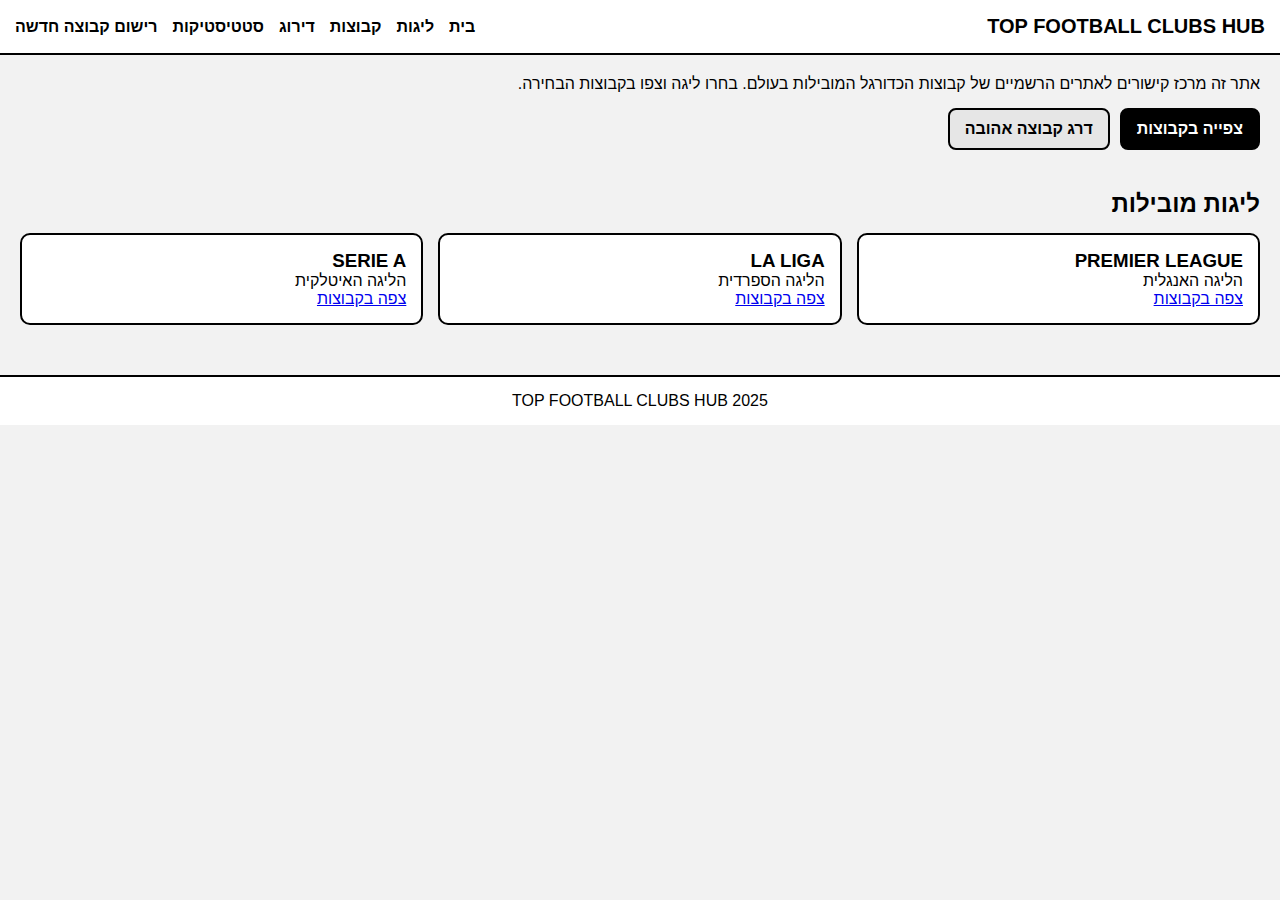
<file: index.html>
<!doctype html>
<html lang="he" dir="rtl">
<head>
  <meta charset="utf-8">
  <meta name="viewport" content="width=device-width, initial-scale=1">
  <title>Top Football Clubs Hub</title>

  <link rel="stylesheet" href="CSS/style.css">
</head>

<body>

<!-- ===== Header ===== -->
<header class="header">
  <nav class="nav">
    <h1 class="logo">TOP FOOTBALL CLUBS HUB</h1>

    <ul class="menu">
      <li ><a class="a" href="index.html">בית</a></li>
      <li><a class="a" href="#" title="עדיין לא מומש">ליגות</a></li>

      <!-- כרגע נשים "קבוצות" לליגה אחת (Premier) כדי שיהיה עובד -->
      <li><a class="a" href="INCLUDE/teams_premierlegue.html">קבוצות</a></li>

      <li><a class="a" href="#" title="עדיין לא מומש">דירוג</a></li>
      <li><a class="a" href="#" title="עדיין לא מומש">סטטיסטיקות</a></li>
      <li><a class="a" href="INCLUDE/suggest_team.html">רישום קבוצה חדשה</a></li>
    </ul>
  </nav>
</header>

<!-- ===== Main ===== -->
<main>

  <!-- Intro -->
  <section class="container intro">
    <p>
      אתר זה מרכז קישורים לאתרים הרשמיים של קבוצות הכדורגל המובילות בעולם.
      בחרו ליגה וצפו בקבוצות הבחירה.
    </p>

    <div class="buttons">
      <!-- במקום teams.html: -->
      <a href="INCLUDE/teams_premierlegue.html" class="btn primary">צפייה בקבוצות</a>

      <!-- עדיין לא נבנה, אז לא כפתור "מת" -->
      <span class="btn secondary" title="עדיין לא מומש">דרג קבוצה אהובה</span>
    </div>
  </section>

  <!-- Leagues -->
  <section class="container leagues">
    <h2>ליגות מובילות</h2>

    <div class="cards">
      <article class="card">
        <h3>PREMIER LEAGUE</h3>
        <p>הליגה האנגלית</p>
        <a href="INCLUDE/teams_premierlegue.html">צפה בקבוצות</a>
      </article>

      <article class="card">
        <h3>LA LIGA</h3>
        <p>הליגה הספרדית</p>
        <a href="INCLUDE/teams_laliga.html">צפה בקבוצות</a>
      </article>

      <article class="card">
        <h3>SERIE A</h3>
        <p>הליגה האיטלקית</p>
        <a href="INCLUDE/teams_seriaA.html">צפה בקבוצות</a>
      </article>
    </div>
  </section>

</main>

<!-- ===== Footer ===== -->
<footer class="footer">
  TOP FOOTBALL CLUBS HUB 2025
</footer>

</body>
</html>
</file>
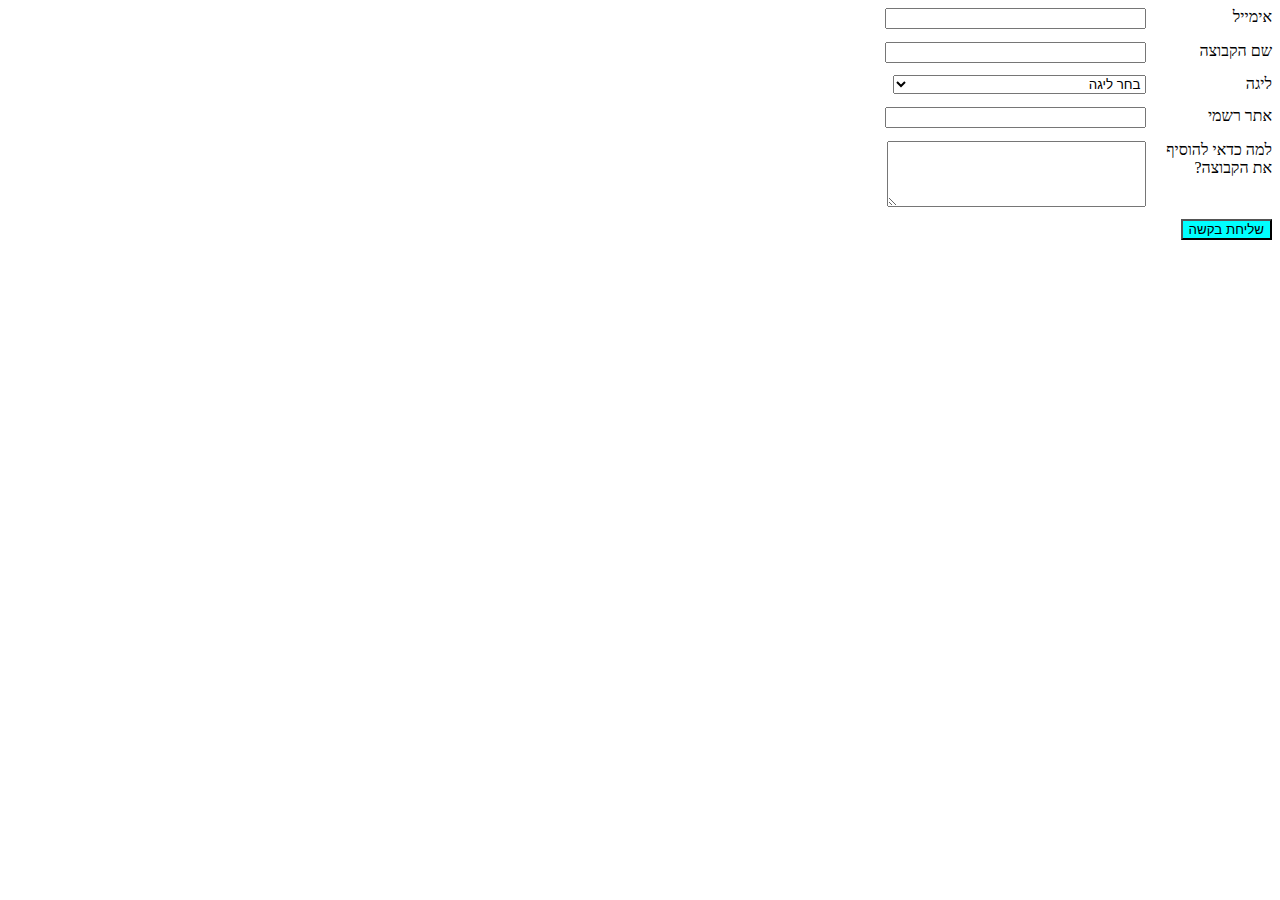
<file: INCLUDE/suggest_team.html>
<!doctype html>
<html lang="he" dir="rtl">

<head>
  <meta charset="utf-8">
  <meta name="viewport" content="width=device-width, initial-scale=1">
  <title>בקשת רישום קבוצה חדשה</title>

  
  <link rel="stylesheet" href="../CSS/suggest_team.css">
</head>

<body>

<form id="teamForm" action="save_suggest.php" method="post">

  <div class="form-row">
    <label class="dl">אימייל</label>
    <input class="d_pakad" type="email" id="email" name="email" >
  </div>

  <div class="form-row">
    <label class="dl">שם הקבוצה</label>
    <input class="d_pakad" type="text" id="team_name" name="team_name" >
  </div>

  <div class="form-row">
    <label class="dl">ליגה</label>
    <select class="d_pakad" name="league" required>
      <option value="">בחר ליגה</option>
      <option value="Premier League">Premier League</option>
      <option value="La Liga">La Liga</option>
      <option value="Serie A">Serie A</option>
      <option value="Other">אחרת</option>
    </select>
  </div>

  <div class="form-row">
    <label class="dl">אתר רשמי</label>
    <!-- ולידציה רגילה 1 -->
    <input class="d_pakad"
           type="url"
           name="official_url"
           required
           pattern="https://.*">
  </div>

  <div class="form-row">
    <label class="dl">למה כדאי להוסיף את הקבוצה?</label>
    <!-- ולידציה רגילה 2 -->
    <textarea class="d_pakad"
              name="reason"
              rows="4"
              required
              minlength="10"></textarea>
  </div>

  <div class="form-row">
    <button type="submit" id="sendBtn">שליחת בקשה</button>
  </div>

</form>

<p id="msg"></p>


<script src="../JS/suggest_team.js"></script>

</body>
</html>
</file>
<file: CSS/suggest_team.css>
.form-row{display: flex;margin-bottom: 1%;}
.dl{width: 10%;}
.d_pakad{width: 20%;
}
button{ background-color: aqua;}
.error { color: red; font-weight: bold; }
.success { color: green; font-weight: bold; }
</file>
<file: CSS/style.css>
/* ===== Reset בסיסי ===== */
* {
  box-sizing: border-box;
  margin: 0;
  padding: 0;
}

body {
  font-family: Arial, Helvetica, sans-serif;
  direction: rtl;
  background-color: #f2f2f2;
  color: #000;
}

/* ===== Header & Nav ===== */
.header {
  background-color: #ffffff;
  border-bottom: 2px solid #000;
}

.nav {
  display: flex;
  justify-content: space-between;
  align-items: center;
  padding: 15px;
}

.logo {
  font-size: 20px;
}

.menu {
  list-style: none;
  display: flex;
  gap: 15px;
}

 .a {
  text-decoration: none;
  color: #000;
  font-weight: bold;
}

/* ===== Containers ===== */
.container {
  padding: 20px;
}

/* ===== Buttons ===== */
.buttons {
  display: flex;
  gap: 10px;
  flex-wrap: wrap;
  margin-top: 15px;
}

.btn {
  display: inline-block;
  padding: 10px 15px;
  border: 2px solid #000;
  border-radius: 8px;
  text-decoration: none;
  font-weight: bold;
  background-color: #fff;
  color: #000;
}

.btn.primary {
  background-color: #000;
  color: #fff;
}

.btn.secondary {
  background-color: #e6e6e6;
  color: #000;
}

/* ===== Cards (ליגות / קבוצות) ===== */
.cards {
  display: flex;
  gap: 15px;
  flex-wrap: wrap;
  margin-top: 15px;
}

.card,
.team-card {
  border: 2px solid #000;
  border-radius: 10px;
  padding: 15px;
  background-color: #fff;
  flex: 1;
  min-width: 220px;
}

/* ===== Team page ===== */
.team-layout {
  display: flex;
  gap: 20px;
  flex-wrap: wrap;
  margin-top: 15px;
}

.team-img {
  width: 220px;
  max-width: 100%;
  border: 2px solid #000;
  border-radius: 10px;
}

.team-info {
  flex: 1;
  min-width: 220px;
}

.team-list {
  list-style: none;
  margin-top: 10px;
  padding: 10px;
  border: 2px solid #000;
  border-radius: 10px;
}

/* ===== Footer ===== */
.footer {
  text-align: center;
  padding: 15px;
  border-top: 2px solid #000;
  margin-top: 30px;
  background-color: #ffffff;
}

/* ===== Responsive ===== */
@media (max-width: 600px) {
  .nav {
    flex-direction: column;
    gap: 10px;
  }

  .menu {
    flex-direction: column;
    align-items: center;
  }

  .team-layout {
    flex-direction: column;
  }
}
/* ===== Premier League (Grid) ===== */

/* ===== Premier League עיצוב ייחודי ===== */

.pl-header {
  text-align: center;
  margin-bottom: 20px;
  color: white;
  background-color: #3a0f4f; /* סגול כהה */
  padding: 15px;
  border-radius: 10px;
}

.pl-card {
  background-color: #f2e6ff; /* סגול בהיר */
  transition: 0.3s;
}

.pl-card:hover {
  background-color: #d9b3ff;
  transform: scale(1.05);
}
/* ===== Premier League עיצוב ייחודי ===== */

.pl-header {
  text-align: center;
  margin-bottom: 20px;
  color: white;
  background-color: #3a0f4f; /* סגול כהה */
  padding: 15px;
  border-radius: 10px;
}

.pl-card {
  background-color: #f2e6ff; /* סגול בהיר */
  transition: 0.3s;
}

.pl-card:hover {
  background-color: #d9b3ff;
  transform: scale(1.05);
}
/* ===== La Liga עיצוב ייחודי ===== */

.laliga-header {
  text-align: center;
  margin-bottom: 20px;
  background-color: #c40000; /* אדום חזק */
  color: white;
  padding: 15px;
  border-radius: 10px;
}

.laliga-layout {
  display: flex;
  gap: 20px;
  margin-top: 15px;
}

.laliga-side {
  width: 220px;
  background-color: #ffe600; /* צהוב */
  padding: 15px;
  border-radius: 10px;
  font-weight: bold;
}

.laliga-side ul {
  list-style: none;
  padding: 0;
}

.laliga-side li {
  padding: 8px 0;
  border-bottom: 1px solid black;
}

.laliga-content {
  flex: 1;
  background-color: #fff3f3;
  padding: 15px;
  border-radius: 10px;
}

@media (max-width:600px) {
  .laliga-layout {
    flex-direction: column;
  }

  .laliga-side {
    width: 100%;
  }
}
/* ===== Serie A עיצוב ייחודי ===== */

.seria-header {
  text-align: center;
  margin-bottom: 20px;
  background-color: #0b7a2a; /* ירוק */
  color: white;
  padding: 15px;
  border-radius: 10px;
}

.seria-table {
  width: 100%;
  border-collapse: collapse;
  background-color: white;
  margin-top: 10px;
}

.seria-table th {
  background-color: #e6ffe6; /* ירוק בהיר */
  border: 2px solid black;
  padding: 10px;
}

.seria-table td {
  border: 2px solid black;
  padding: 10px;
  text-align: center;
}

.seria-table tr:hover {
  background-color: #f2fff2;
}
/* ===== YNWA Section ===== */

.ynwa-section{
  background:#c40000;
  color:white;
  padding:20px;
  margin:20px 0;
  border-radius:12px;
  text-align:center;
}

.ynwa-text{
  font-size:28px;
  font-weight:bold;
  margin:15px 0;
}

@keyframes ynwaMove{
  from { transform: translateX(-20px); }
  to   { transform: translateX(20px); }
}

.ynwa-running{
  animation: ynwaMove 1.8s infinite alternate;
}

.ynwa-section button{
  padding:8px 15px;
  border:2px solid white;
  background:white;
  cursor:pointer;
  font-weight:bold;
}
</file>
